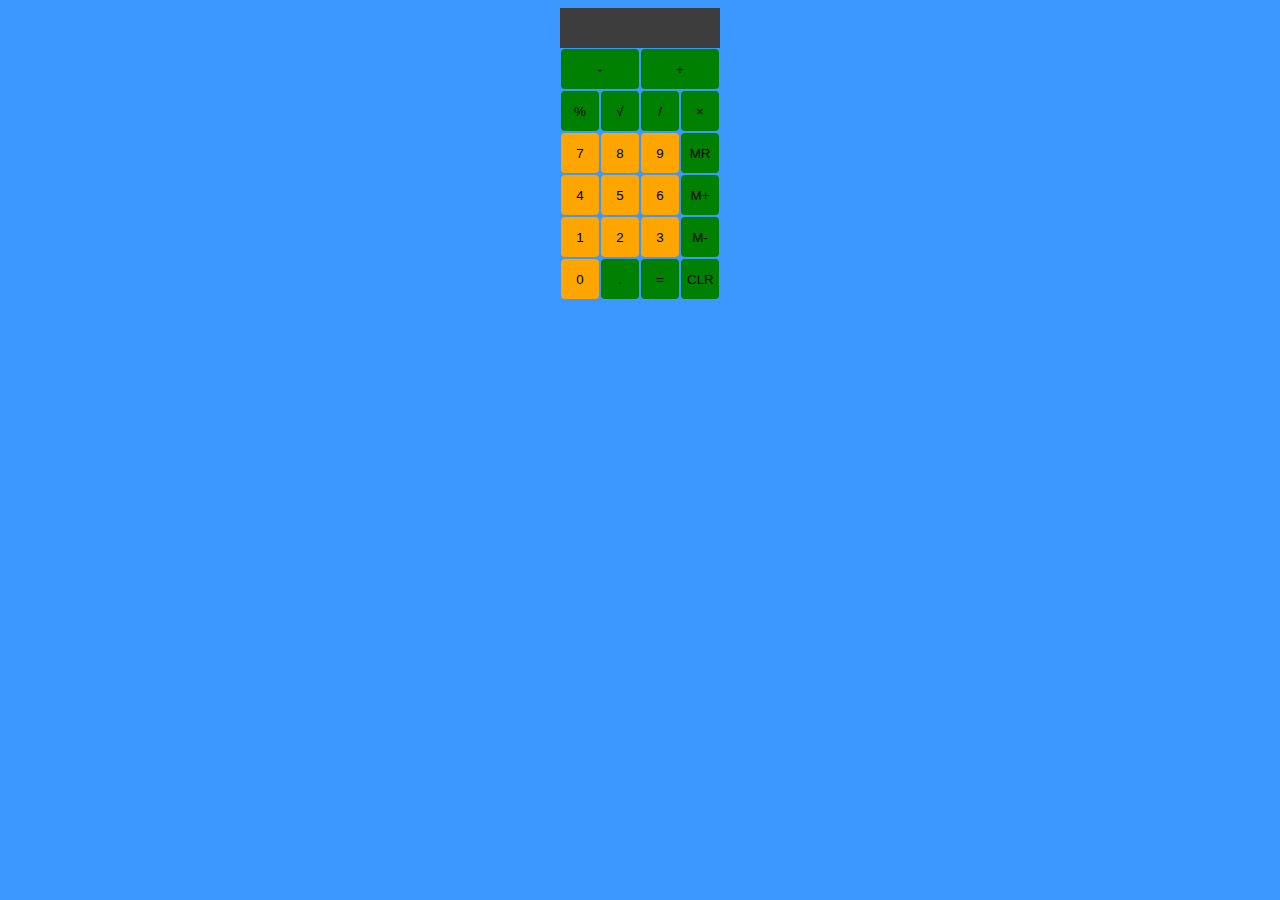
<file: Module 0/trialandfail/index.html>
<!DOCTYPE html>
<html lang="en">

<head>
    <meta charset="UTF-8">
    <title>Calculator</title>
    <link rel="stylesheet" href="style.css">
    <script src="script.js"></script>
</head>

<body>
    <div id="Calculator">
        <div id="Result"></div>
        <div id="FirstRow">
            <button value="-" class="operator largeButton" id="subtract">-</button>
            <button value="+" class="operator largeButton" id="add">+</button>
        </div>
        <div id="SecondRow">
            <button value="%" class="smallButton" id="percent">%</button>
            <button value="squareRoot" class="smallButton" id="root">&radic;</button>
            <button value="/" class="operator smallButton" id="division">/</button>
            <button value="*" class="operator smallButton" id="multiply">&times;</button>
        </div>
        <div id="ThirdRow">
            <button value="7" class="numberButton" id="7">7</button>
            <button value="8" class="numberButton" id="8">8</button>
            <button value="9" class="numberButton" id="9">9</button>
            <button value="MR" class="smallButton" id="mr">MR</button>
        </div>
        <div id="FourthRow">
            <button value="4" class="numberButton" id="4">4</button>
            <button value="5" class="numberButton" id="5">5</button>
            <button value="6" class="numberButton" id="6">6</button>
            <button value="M-" class="smallButton" id="m+">M+</button>
        </div>
        <div id="FifthRow">
            <button value="1" class="numberButton" id="1">1</button>
            <button value="2" class="numberButton" id="2">2</button>
            <button value="3" class="numberButton" id="3">3</button>
            <button value="M-" class="smallButton" id="m-">M-</button>
        </div>
        <div id="SixthRow">
            <button value="0" class="zeroButton" id="0">0</button>
            <button value="." class="smallButton" id="decimal">.</button>
            <button value="=" class="smallButton" id="calculate">=</button>
            <button value="clr" class="smallButton" id="clear">CLR</button>
        </div>
    </div>
</body>

</html>
</file>
<file: Module 0/trialandfail/style.css>
body {
    background: #3c97ff;
}

#Calculator {
    width: 160px;
    margin: auto;
}

button {
    border: 0;
}

#Result {
    display: block;
    font-family: sans-serif;
    width: 100%;
    height: 40px;
    text-align: right;
    background: #3d3d3d;
    color: #e7e7ff;
    font-size: 20px;
}

#Result:hover {
    cursor: text;
}

button {
    margin: 1px;
    border-radius:4px;
}

button:hover{
    cursor: pointer;
}

.largeButton {
    display: block;
    float: left;
    font-family: sans-serif;
    width: 78px;
    height: 40px;
    text-align: center;
    background: green;
    color: black;
}

.largeButton:hover {
    background: #16a12b;
}

.smallButton {
    display: block;
    float: left;
    font-family: sans-serif;
    width: 38px;
    height: 40px;
    text-align: center;
    background: green;
    color: black;
}

.smallButton:hover {
    background: #16a12b;
}

.numberButton {
    display: block;
    float: left;
    font-family: sans-serif;
    width: 38px;
    height: 40px;
    text-align: center;
    background: orange;
    color: black;
}

.numberButton:hover{
    background: #ff964a;
}

.zeroButton {
    display: block;
    float: left;
    font-family: sans-serif;
    width: 38px;
    height: 40px;
    text-align: center;
    background: orange;
    color: black;
}

.zeroButton:hover{
    background: #ff964a;
}
</file>
